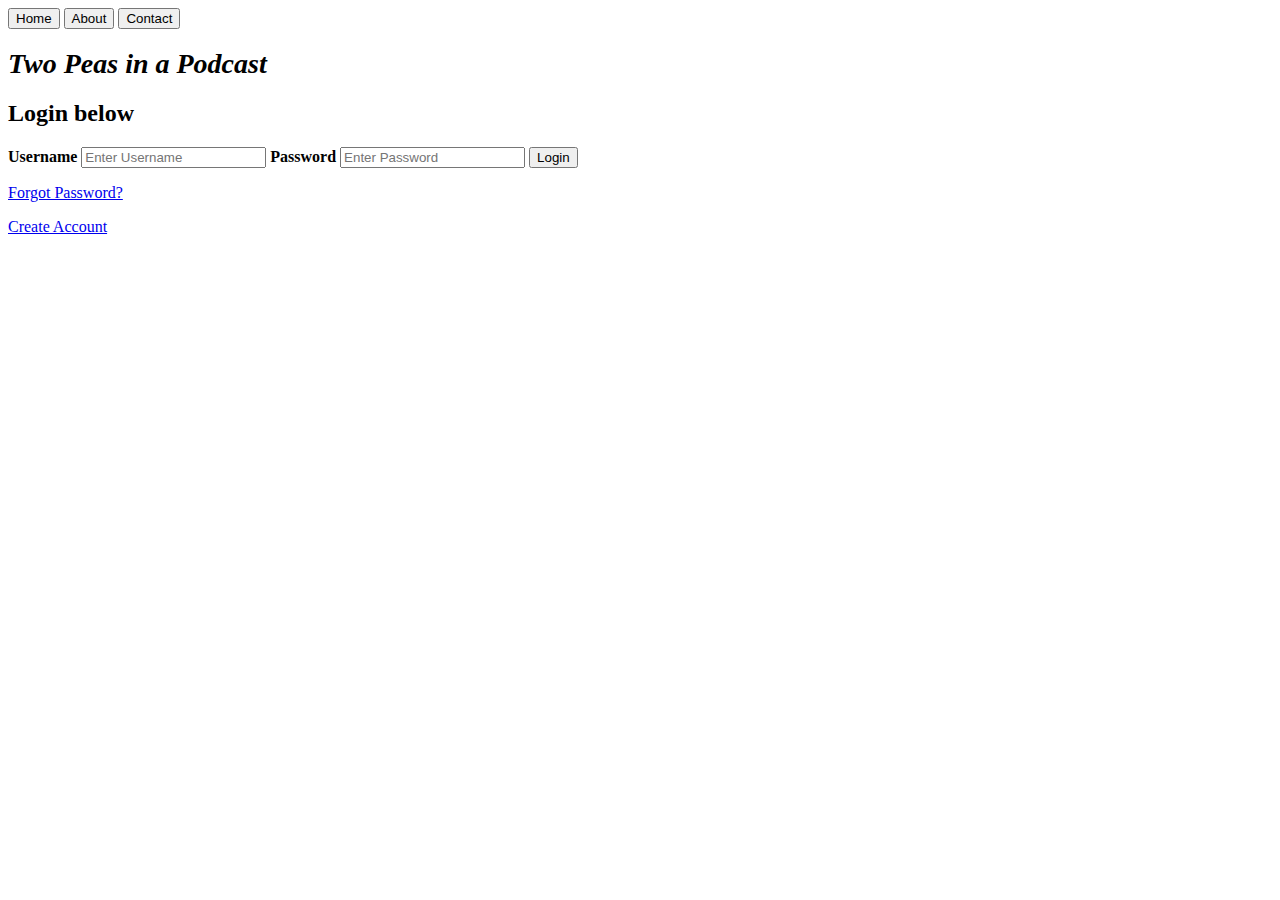
<file: index.html>
<!DOCTYPE html PUBLIC "-//W3C//DTD HTML 4.01//EN">
<html lang="en">
<title>Two Peas in a Podcast Login Page</title>
<head>
	<link rel = "stylesheet" type = "text/css" href = "mystyle.css" />
	<link rel="icon" href="peaspod.jpeg" type="image/png" sizes="16x16">
</head>
<body>

<button class="button" onclick="openPage('Home', this)" id="defaultOpen">Home</button>
<button class="button" onclick="openPage('About', this)">About</button>
<button class="button" onclick="openPage('Contact', this)">Contact</button>

<div id="Home" class="tabcontent">
  <p>	<h1> Two Peas in  a Podcast </h1>

	<form name = "user" method="post" action="user.php" onsubmit = "return user_check()">

	  <div class="userlogin">
		<h2> Login below </h2>
	    <label for="u_username"><b>Username</b></label>
	    <input type="user" placeholder="Enter Username" name="u_username" required>

	    <label for="password"><b>Password</b></label>
	    <input type="password" placeholder="Enter Password" name="password" required>    
	    <button type="submit" name = "user_login" >Login</button>
	
		<p> <a href="https://web.ics.purdue.edu/~g1117061/forgot_password.html">Forgot Password?</a></p>
		<p> <a href="https://web.ics.purdue.edu/~g1117061/create_account.html">Create Account</a></p>
	  </div></p>
</div>


<div id="Contact" class="tabcontent">
  <h1>Contact Us: </h1>
  
  <form action="" method="post">
	First Name: <input type="text" name="first_name"><br>
	Last Name: <input type="text" name="last_name"><br>
	Email: <input type="text" name="email"><br>
	Message:<br><textarea rows="5" name="message" cols="70"></textarea><br>
	<input type="submit" name="submit" value="Submit">
   </form>
	
   <?php
	if(isset($_POST['submit'])){
    $to = "hanlona@purdue.edu"; // this is Alli's email address
	$to2 = "aaunger@purdue.edu"; // this is Annah's email address
    $from = $_POST['email']; // this is the sender's email address
    $first_name = $_POST['first_name'];
    $last_name = $_POST['last_name'];
    $subject = "Form submission";
    $subject2 = "Copy of your form submission";
    $message = $first_name . " " . $last_name . " wrote the following:" . "\n\n" . $_POST['message'];
    $message2 = "Here is a copy of your message " . $first_name . "\n\n" . $_POST['message'];

    $headers = "From:" . $from;
    $headers2 = "From:" . $to;
    mail($to,$subject,$message,$headers);    
	mail($to2,$subject,$message,$headers);
    mail($from,$subject2,$message2,$headers2); // sends a copy of the message to the sender
    echo "Mail Sent. Thank you " . $first_name . ", we will contact you shortly.";
    }
   ?>
   
   <p><img src="linkedin.png" alt="linkedin" width = 20, height = 20><a href = "https://www.linkedin.com">LinkedIn</a></p>
   <img src="insta.png" alt="insta" width = 20, height = 20> <a href = "https://www.instagram.com">Instagram</a></p>
	
</div>

<div id="About" class="tabcontent">
  <h1 id="aboutUS">About Two Peas in a Podcast: </h1>
  <h2 class = "slogan"> We could probably come up with a slogan </h2>
  <div id ="VALUES">
  	
	<p> Two Peas in a Podcast content/information here :-) </p>
  </div>
  <h2> Meet the Two Peas in the Podcast: </h2>

<div class="row">
  <div class="column">
	<img src="Annah.png" alt="annah" width = 240, height = 240>
  	<h3> Annah Aunger</h3>
  </div>
  <div class="column">
	<img src="Alli.jpg" alt="alli" width = 180, height = 240>
  	<h3> Alli Hanlon </h3>
  </div>
</div>
</div>


<script>
function openPage(pageName, elmnt, color) {
  // Hide all elements with class="tabcontent" by default */
  var i, tabcontent, tablinks;
  tabcontent = document.getElementsByClassName("tabcontent");
  for (i = 0; i < tabcontent.length; i++) {
    tabcontent[i].style.display = "none";
  }

  // Remove the background color of all tablinks/buttons
  tablinks = document.getElementsByClassName("tablink");
  for (i = 0; i < tablinks.length; i++) {
    tablinks[i].style.backgroundColor = "";
  }

  // Show the specific tab content
  document.getElementById(pageName).style.display = "block";

  // Add the specific color to the button used to open the tab content
  elmnt.style.backgroundColor = color;
}

// Get the element with id="defaultOpen" and click on it
document.getElementById("defaultOpen").click();
</script>

</body>
</html>
</file>
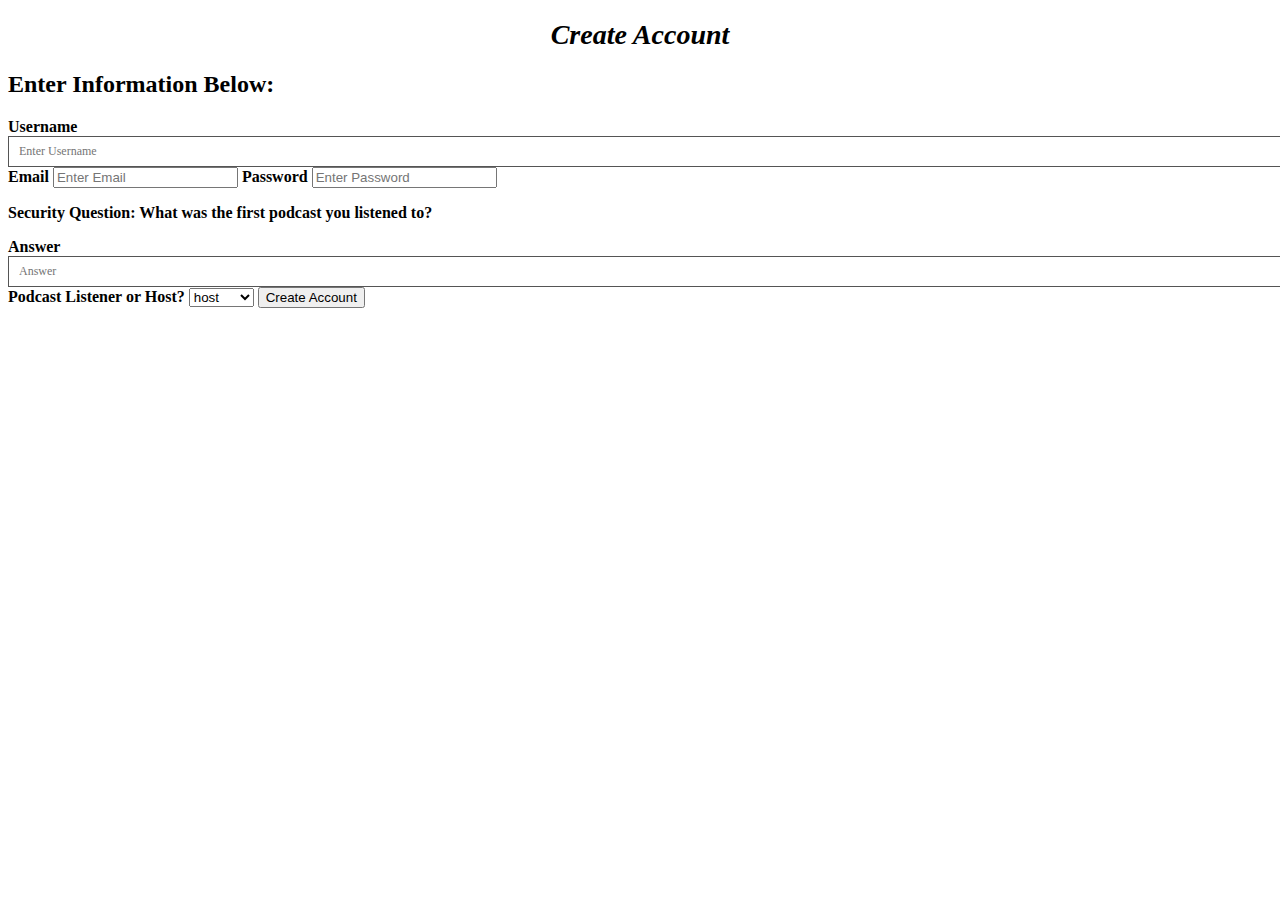
<file: create_account.html>
<!DOCTYPE html PUBLIC "-//W3C//DTD HTML 4.01//EN">
<html lang="en">
<head>
<link rel = "stylesheet" type = "text/css" href = "mystyle.css" />
</head>
<body>

<h1 align= "center"> Create Account </h1>
	
<form name = "create_account" method="post" action = "create_account.php" onsubmit = "return create_account()">	  
  <div class="usercreate">
	<h2> Enter Information Below: </h2>
    <label for="u_username"><b>Username</b></label>
    <input type="text" placeholder="Enter Username" name="u_username" required>

    <label for="uemail"><b>Email</b></label>
    <input type="email" placeholder="Enter Email" name="uemail" required>
	
	<label for = "password"><b>Password</b></label>
	<input type="password" placeholder="Enter Password" name="password" required>
	
	<p> <strong> Security Question: What was the first podcast you listened to? </strong> </p>
	<label for ="question_answer"><b>Answer</b></label>
	<input type = "text" placeholder="Answer" name = "question_answer" required>   
	
	<label for = "type"><b>Podcast Listener or Host?</b></label>
	<select id="type", name = "type">
		<option value = "host">host</option>
		<option value = "listener">listener</option></select>
	
    <button type="submit">Create Account</button>
  </div>

</body>
</html>
</file>
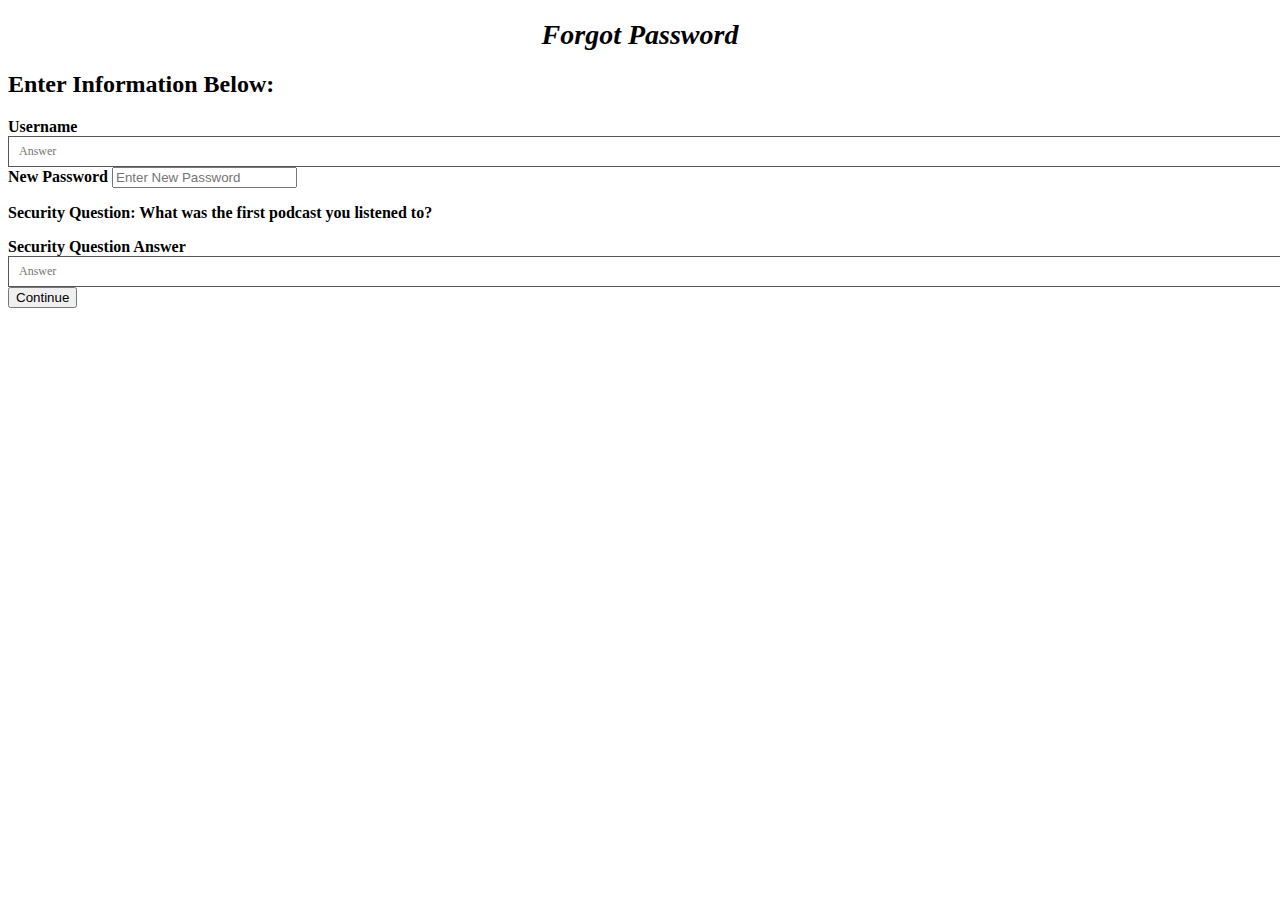
<file: forgot_password.html>
<!DOCTYPE html PUBLIC "-//W3C//DTD HTML 4.01//EN">
<html lang="en">
<head>
<link rel = "stylesheet" type = "text/css" href = "mystyle.css" />
</head>
<body>

<h1 align= "center"> Forgot Password </h1>

<form name = "forgot_password" method="post" action = "forgot_password.php" >	

  <div class="forgot_password">
	 <h2> Enter Information Below: </h2>
	 	 	
	<label for ="question_answer"><b>Username</b></label>
	<input type  = "text" placeholder="Answer" name = "username" required> 

    <label for="password"><b>New Password</b></label>
    <input type="password" placeholder="Enter New Password" name="password" required>    
	
	<p> <strong> Security Question: What was the first podcast you listened to? </strong> </p>
	<label for ="question_answer"><b>Security Question Answer</b></label>
	<input type  = "text" placeholder="Answer" name = "question_answer" required> 
	
	<button type="submit">Continue</button
	
  </div>


</body>
</html>
</file>
<file: mystyle.css>
h1 {
		color: black;
		font-family: Verdana;
		font-style: italic;
		font-size: 28px;
	} 
	
	h2 {
		font-family: Verdana;
		font-size: 24px;
	}
	
	body {
		font-family: Verdana;
	}
	
	h3{
		font-size: 22px;
	}
	
	ul.a {
	  	list-style-type: circle;
	}
	
	table, th, td {
	  	border: 1px solid black;
		margin-left:auto;
		margin-right:auto;
	}
	
	
	input[type=text]:focus {
	  	background-color: lightblue;
	}
	
	input[type=text] {
		width: 100%;
	 	padding: 7px 10px;
	 	border: 1px solid #555;
	  	font-family: Verdana;
		font-size: 12px;
	}
		
	input[type=date]:focus {
	  	background-color: lightblue;
	}
	
	input[type=date] {
		width: 100%;
	 	padding: 7px 10px;
	 	border: 1px solid #555;
	  	font-family: Verdana;
		font-size: 12px;
	}
	
	.column {
	  float: left;
	  width: 45%;
	  padding: 5px;
	  text-align: center;
	}
</file>
